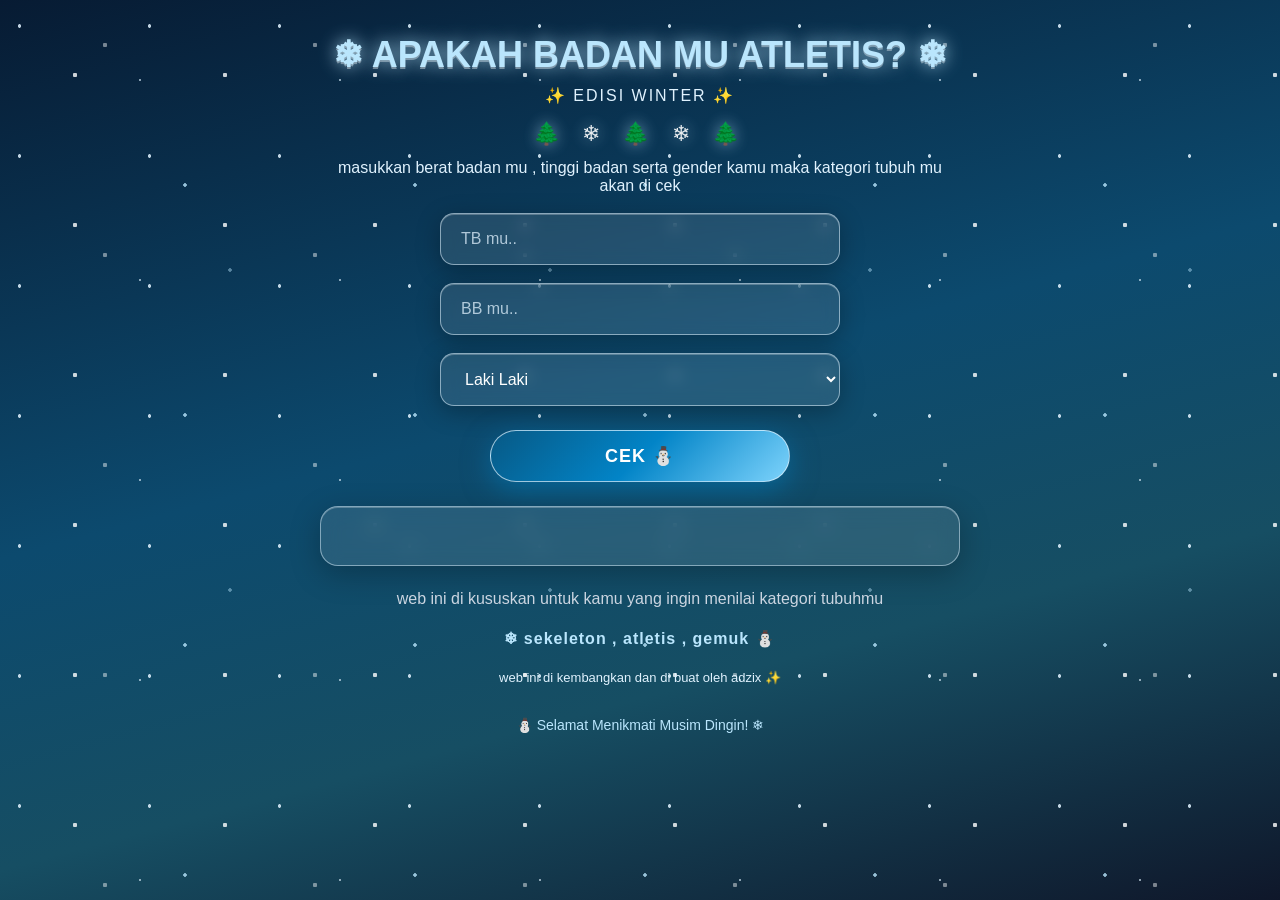
<file: index.html>
<!DOCTYPE html>
<html>
    <head>
        <meta charset="UTF-8">
        <meta name="viewport" content="width=device-width, initial-scale=1.0">
        <title>❄ KATEGORI BADAN MU — EDISI WINTER</title>
        <link rel="stylesheet" href="style.css"/>
    </head>
    <body>

        <div class="salju"></div>

        <h1>❄ APAKAH BADAN MU ATLETIS? ❄</h1>
        <p class="sub-winter">✨ EDISI WINTER ✨</p>
        <p class="pohon">🌲 ❄ 🌲 ❄ 🌲</p>

        <h2>masukkan berat badan mu , tinggi badan serta gender kamu 
            maka kategori tubuh mu akan di cek
        </h2>
        <input type="number" id="kolomtb" placeholder="TB mu.."> 
        <input type="number" id="kolombb" placeholder="BB mu..">
        <select id="genderinput">
            <option value="Laki-laki">Laki Laki</option>
            <option value="Perempuan">Perempuan</option>
        </select>
        <button id="tombolproses">CEK ⛄</button>
        <div id="list"></div>

        <h3>web ini di kususkan untuk kamu yang ingin menilai kategori tubuhmu</h3>
        <h4>❄ sekeleton , atletis , gemuk ⛄</h4>
        <h5>web ini di kembangkan dan di buat oleh adzix ✨</h5>

        <footer>⛄ Selamat Menikmati Musim Dingin! ❄</footer>

        <script src="index.js"></script>

        
    </body>
</html>
</file>
<file: style.css>
/* ============ TEMA WINTER - KALKULATOR BMI ============ */
:root{
    --es: #bae6fd;
    --es-terang: #e0f2fe;
    --biru: #0c4a6e;
    --biru-terang: #0284c7;
    --perak: #cbd5e1;
    --malam: #071b33;
}

*{
    box-sizing: border-box;
    color: #ffffff;
}

body{
    margin: 0;
    min-height: 100vh;
    padding: 24px 16px 40px;
    font-family: 'Segoe UI', Tahoma, Geneva, Verdana, sans-serif;
    background-color: var(--malam);
    background-image:
        radial-gradient(circle at 15% 20%, rgba(224,242,254,.85) 0 1.5px, transparent 2px),
        radial-gradient(circle at 70% 40%, rgba(224,242,254,.6) 0 1px, transparent 1.5px),
        linear-gradient(165deg, #071b33 0%, #0c4a6e 45%, #164e63 70%, #0f172a 100%);
    background-size: 130px 130px, 200px 200px, 100% 100%;
    animation: langitWinter 18s linear infinite;
    overflow-x: hidden;
}

@keyframes langitWinter{
    from { background-position: 0 0, 0 0, 0 0; }
    to   { background-position: -65px 130px, 50px 200px, 0 0; }
}

/* Hiasan salju yang jatuh */
.salju{
    position: fixed;
    inset: 0;
    pointer-events: none;
    z-index: 0;
    overflow: hidden;
}

.salju::before,
.salju::after{
    content: "";
    position: absolute;
    top: -100vh;
    left: 0;
    width: 100%;
    height: 200vh;
    background-image:
        radial-gradient(circle, #fff 2px, transparent 2.5px),
        radial-gradient(circle, var(--es) 1.5px, transparent 2px);
    background-size: 150px 150px, 230px 230px;
    background-position: 0 0, 70px 50px;
    opacity: .8;
    animation: jatuhSalju 20s linear infinite;
}

.salju::after{
    background-size: 210px 210px, 320px 320px;
    opacity: .45;
    animation-duration: 28s;
    animation-delay: -10s;
}

@keyframes jatuhSalju{
    to { transform: translateY(100vh); }
}

/* Konten tetap di atas hiasan salju */
body > *:not(.salju){
    position: relative;
    z-index: 1;
}

h1{
    text-align: center;
    font-size: 36px;
    margin: 10px 0;
    color: var(--es);
    text-shadow: 0 0 18px rgba(186,230,253,.85), 0 2px 0 rgba(255,255,255,.4);
}

.sub-winter{
    text-align: center;
    color: var(--es-terang);
    letter-spacing: 2px;
    margin-top: 0;
}

/* Sedikit pohon cemara di bagian atas */
.pohon{
    text-align: center;
    margin: 0 0 12px;
    font-size: 22px;
    letter-spacing: 8px;
    opacity: .9;
    filter: drop-shadow(0 0 8px rgba(186,230,253,.6));
    animation: ayunPohon 4s ease-in-out infinite;
}

@keyframes ayunPohon{
    0%, 100% { transform: rotate(-1.5deg); }
    50%      { transform: rotate(1.5deg); }
}

h2{
    text-align: center;
    max-width: 640px;
    margin: 0 auto 18px;
    font-weight: 400;
    font-size: 16px;
    color: var(--es-terang);
}

input,
select{
    display: block;
    max-width: 400px;
    width: 100%;
    margin: 18px auto;
    padding: 16px 20px;
    border: 1px solid rgba(224,242,254,.55);
    border-radius: 14px;
    background: rgba(255,255,255,.1);
    backdrop-filter: blur(8px);
    color: #ffffff;
    font-size: 16px;
    box-shadow: 0 6px 24px rgba(0,0,0,.28), inset 0 1px 0 rgba(255,255,255,.25);
}

input::placeholder{
    color: rgba(224,242,254,.75);
}

input:focus,
select:focus{
    outline: none;
    border-color: var(--es);
    box-shadow: 0 0 16px rgba(186,230,253,.6), inset 0 1px 0 rgba(255,255,255,.3);
}

select option{
    background: var(--biru);
    color: #ffffff;
}

button{
    display: block;
    width: min(300px, 80%);
    margin: 24px auto;
    padding: 14px;
    border: 1px solid rgba(224,242,254,.7);
    border-radius: 999px;
    background: linear-gradient(135deg, #075985, #0284c7 50%, #7dd3fc);
    color: #ffffff;
    font-size: 18px;
    font-weight: 700;
    letter-spacing: 1px;
    cursor: pointer;
    box-shadow: 0 8px 28px rgba(2,132,199,.5);
    transition: transform .15s ease, box-shadow .3s ease, filter .3s ease;
}

button:hover{
    transform: translateY(-3px) scale(1.03);
    filter: brightness(1.12);
    box-shadow: 0 10px 32px rgba(186,230,253,.6);
}

button:active{
    transform: translateY(0) scale(.98);
}

#list{
    max-width: 640px;
    min-height: 60px;
    margin: 24px auto;
    padding: 20px;
    border: 1px solid rgba(224,242,254,.5);
    border-radius: 18px;
    background: rgba(255,255,255,.1);
    backdrop-filter: blur(10px);
    text-align: center;
    font-size: 18px;
    line-height: 1.7;
    box-shadow: 0 8px 30px rgba(0,0,0,.25), inset 0 1px 0 rgba(255,255,255,.25);
}

h3, h4, h5{
    text-align: center;
}

h3{
    color: var(--perak);
    font-size: 16px;
    font-weight: 400;
}

h4{
    color: var(--es);
    letter-spacing: 1px;
}

h5{
    color: var(--es-terang);
    font-size: 13px;
    font-weight: 400;
}

footer{
    display: block;
    text-align: center;
    margin-top: 32px;
    font-size: 14px;
    color: var(--es);
}

@media (prefers-reduced-motion: reduce){
    body, .salju::before, .salju::after, .pohon{
        animation: none;
    }
}
</file>
